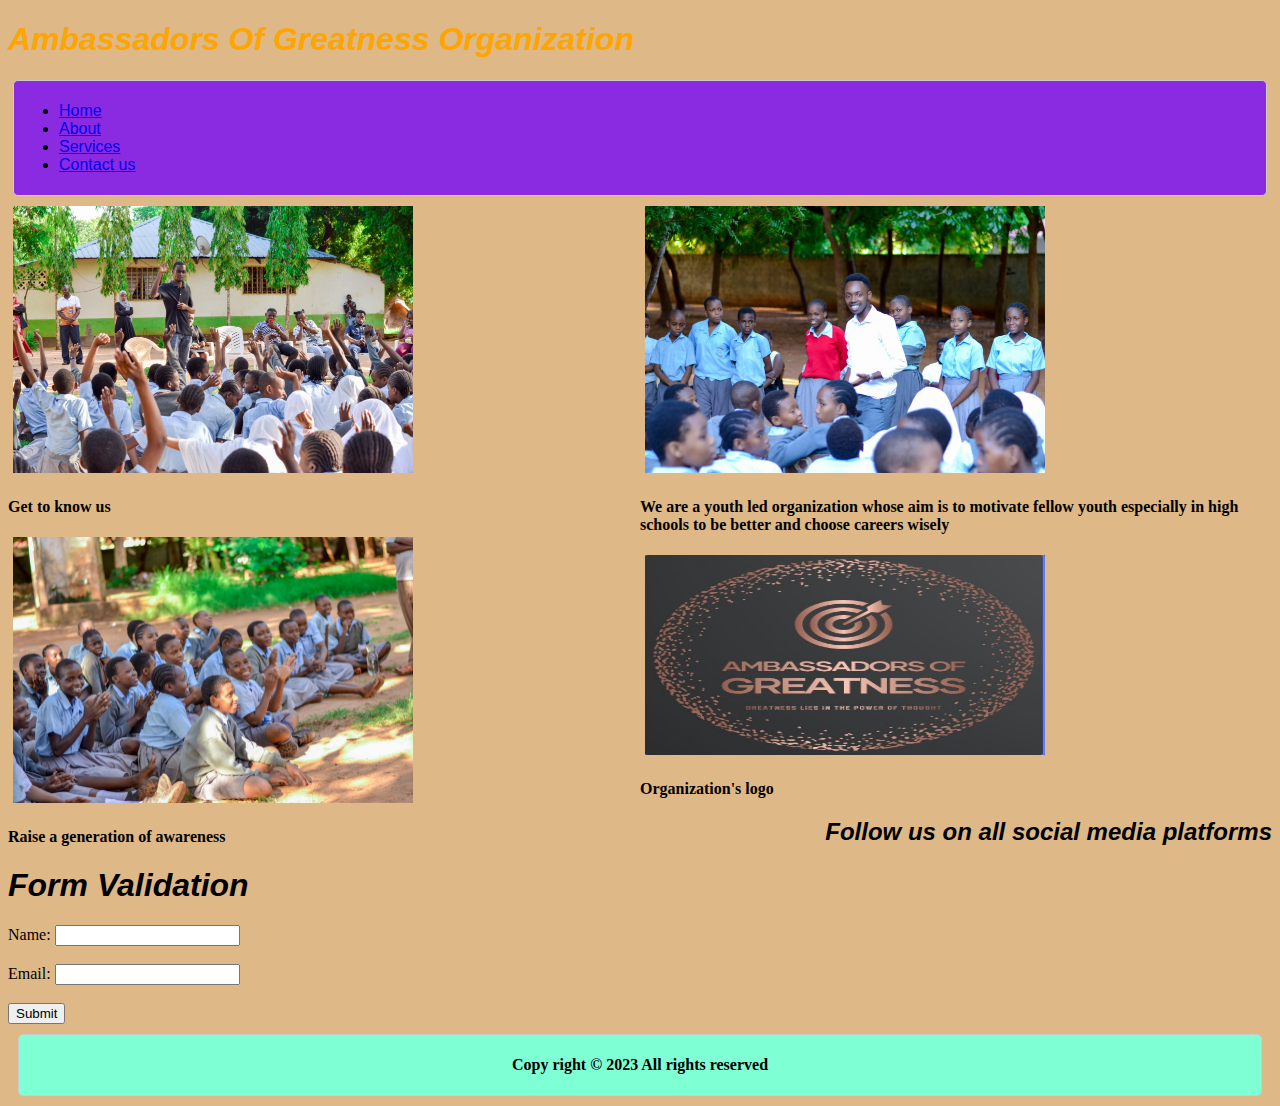
<file: index.html>
<!DOCTYPE html>
<html lang="en">

<head>
    <meta charset="UTF-8">
    <meta name="viewport" content="width=, initial-scale=1.0">
    <title>Ambassadors of greatness organization</title>
    <link rel="stylesheet" href="style.css">
    <script type="text/javascript" src="validation.js"></script>
</head>

<body>
    <div class="container">
        <div class="header">
            <h1 style="color:orange;">
                Ambassadors of Greatness Organization
            </h1>

            <div id="nav">
                <ul>
                    <li><a href="in.html"> Home</a></li>
                    <li> <a href="about.html">About</a></li>
                    <li> <a href="services.html">Services</a></li>
                    <li> <a href="contact.html"> Contact us </a></li>
                </ul>
            </div>
        </div>
        <div class="section">
            <div class="section-left">
                <div class="card">
                    <img src="members.jpeg" alt="our members">
                    <p>Get to know us</p>
                </div>
                <div class="card">
                    <img src="generation.jpeg" alt="generation">
                    <p>Raise a generation of awareness</p>
                </div>
            </div>
            <div class="section-right">
                <div class="card">
                    <img src="org photo.jpeg" alt="organization photo">
                    <p> We are a youth led organization whose aim is to motivate fellow youth especially in high schools
                        to
                        be better and choose careers wisely</p>
                </div>


            </div>
            <div class="card">
                <div class="logo">
                    <img src="logo.jpeg" alt="website logo" width="250px" height="200px">
                    <p>Organization's logo</p>
                </div>

            </div>
            <div class="card">
                <h2>Follow us on all social media platforms</h2>
            </div>
        </div>

        <div class="form validation">
            <h1> Form Validation </h1>

            <form id="myForm" onsubmit="validationForm(event)">
                <label for="name">Name:</label>
                <input type="name" id="name" name="name"><br>
                <span id="nameError" class="error"></span><br>

                <label for="email">Email:</label>
                <input type="type" id="email" name="email"><br>
                <span id="emailError" class="error"></span><br>

                <input type="submit" value="Submit">

            </form>
        </div>

    </div>
    <div class="footer">
        <p> Copy right &copy; 2023 All rights reserved</p>

    </div>
</body>

</html>
</file>
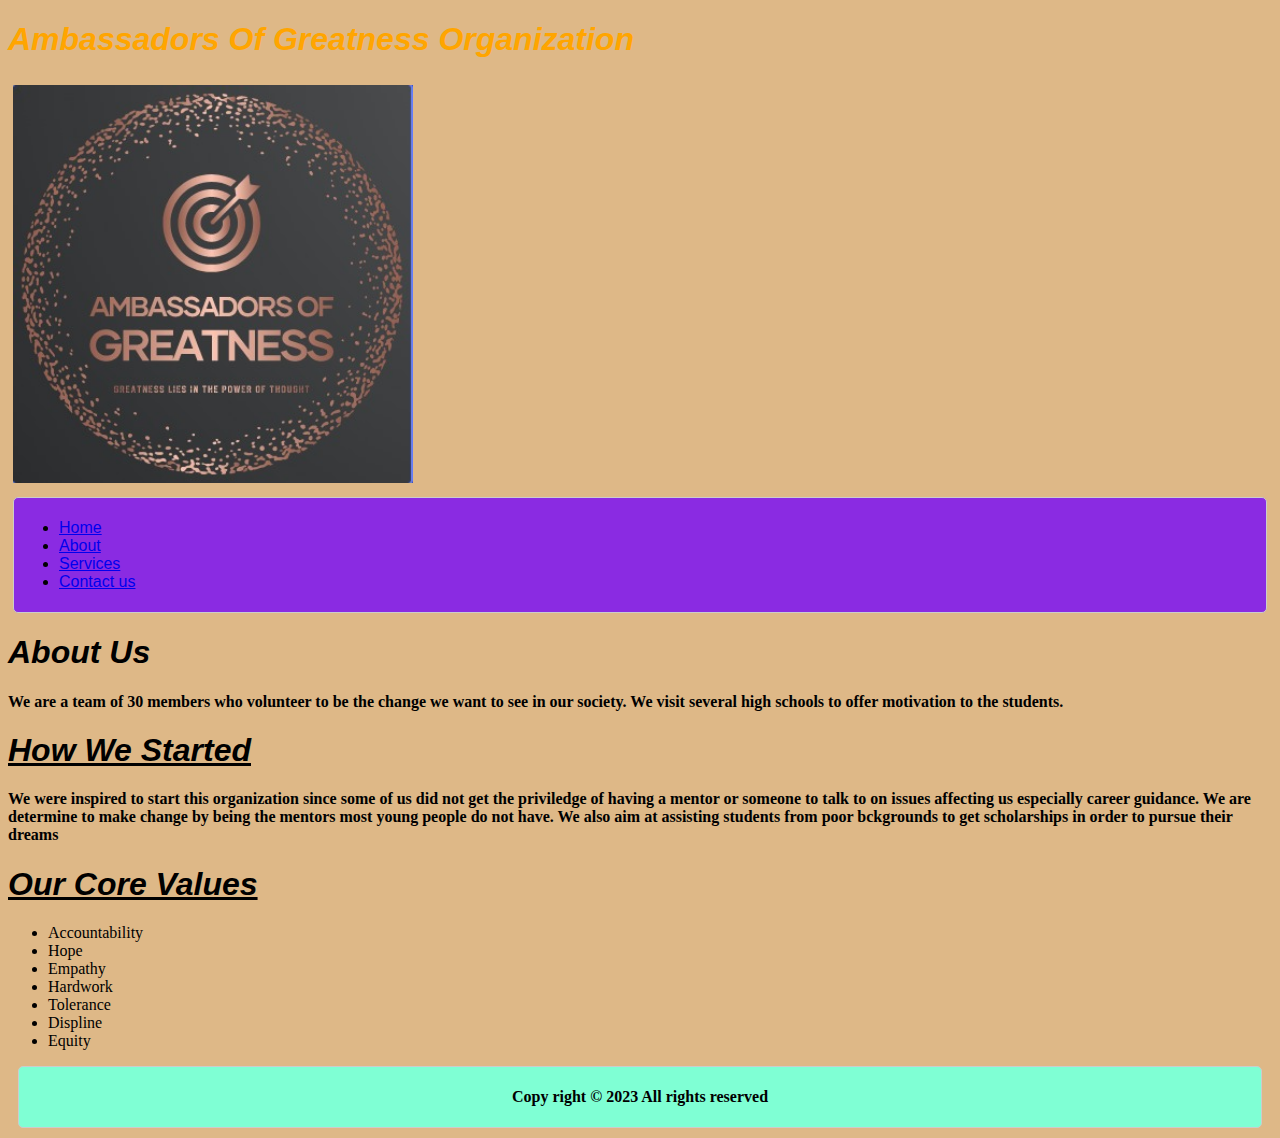
<file: about.html>
<!DOCTYPE html>
<html lang="en">

<head>
    <meta charset="UTF-8">
    <meta name="viewport" content="width=, initial-scale=1.0">
    <title>Ambassadors of greatness organization</title>
    <link rel="stylesheet" href="style.css">
</head>

<body>
    <div class="container">
        <div class="header">
            <h1 style="color:orange;">
                Ambassadors of Greatness Organization
            </h1>
            <div class="logo">
                <img src="logo.jpeg" alt="website logo">
            </div>
            <div id="nav">
                <ul>
                    <li><a href="in.html"> Home</a></li>
                    <li> <a href="about.html">About</a></li>
                    <li> <a href="services.html">Services</a></li>
                    <li> <a href="contact.html"> Contact us </a></li>
                </ul>
            </div>
        </div>
        <div class="section">
            <h1>About Us</h1>
            <p> We are a team of 30 members who volunteer to be the change we want to see in our society. We visit
                several high schools to offer motivation to the students.</p>
            <h1><u>How we started</u></h1>
            <p> We were inspired to start this organization since some of us did not get the priviledge of having a
                mentor or someone to talk to on issues affecting us especially career guidance. We are determine to make
                change by being the mentors most young people do not have. We also aim at assisting students from poor
                bckgrounds to get scholarships in order to pursue their dreams</p>
            <h1><u>Our core values</u></h1>
            <ul>
                <li>Accountability</li>
                <li>Hope</li>
                <li>Empathy</li>
                <li>Hardwork</li>
                <li>Tolerance</li>
                <li>Displine</li>
                <li>Equity</li>
            </ul>
        </div>

    </div>
    <div class="footer">
        <p> Copy right &copy; 2023 All rights reserved</p>

    </div>
</body>

</html>
</file>
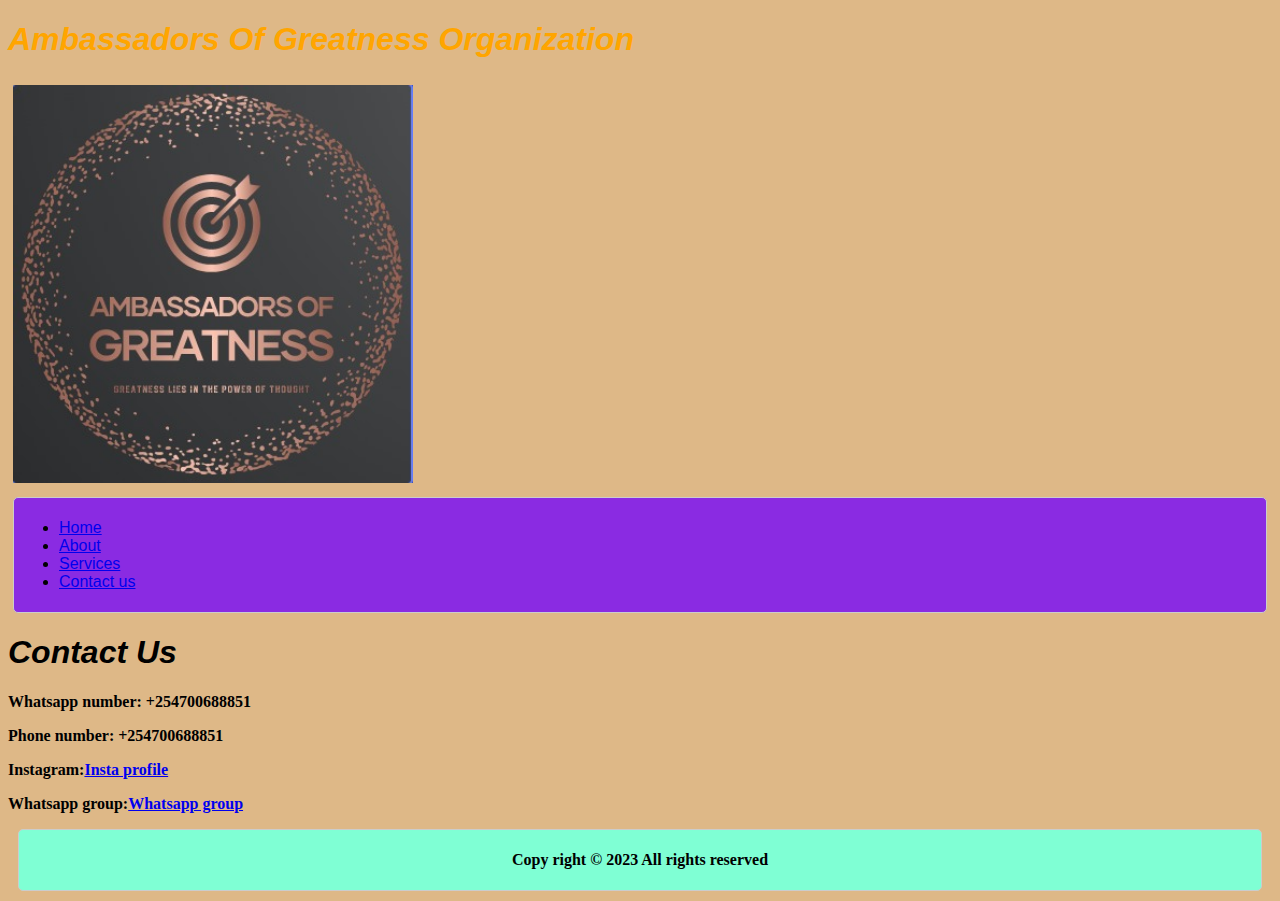
<file: contact.html>
<!DOCTYPE html>
<html lang="en">

<head>
    <meta charset="UTF-8">
    <meta name="viewport" content="width=, initial-scale=1.0">
    <title>Ambassadors of greatness organization</title>
    <link rel="stylesheet" href="style.css">
</head>

<body>
    <div class="container">
        <div class="header">
            <h1 style="color:orange;">
                Ambassadors of Greatness Organization
            </h1>
            <div class="logo">
                <img src="logo.jpeg" alt="website logo">
            </div>
            <div id="nav">
                <ul>
                    <li><a href="in.html"> Home</a></li>
                    <li> <a href="about.html">About</a></li>
                    <li> <a href="services.html">Services</a></li>
                    <li> <a href="contact.html"> Contact us </a></li>
                </ul>
            </div>
        </div>
        <h1>Contact Us</h1>
        <p>Whatsapp number: +254700688851</p>
        <p>Phone number: +254700688851 </p>
        <p>Instagram:<a href="https://instagram.com/ambassadors_of_greatness?igshid=NTc4MTIwNjQ2YQ==">Insta
                profile</a></p>
        <p>Whatsapp group:<a href="https://chat.whatsapp.com/BIXUPncf7ri9jZOT7lQNjK">Whatsapp group</a></p>
    </div>

    </div>
    <div class="footer">
        <p> Copy right &copy; 2023 All rights reserved</p>
    </div>
</body>

</html>
</file>
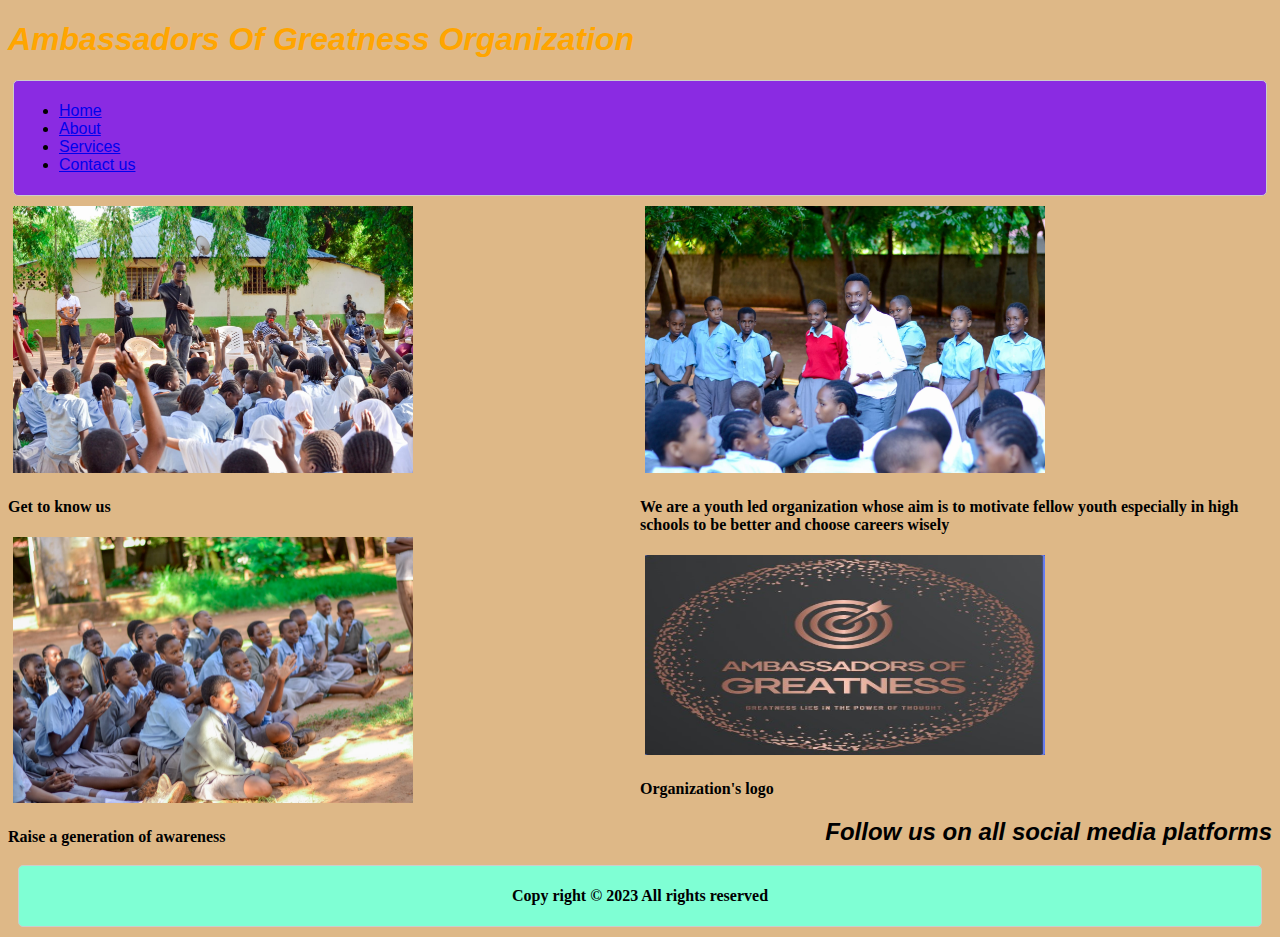
<file: in.html>
<!DOCTYPE html>
<html lang="en">

<head>
    <meta charset="UTF-8">
    <meta name="viewport" content="width=, initial-scale=1.0">
    <title>Ambassadors of greatness organization</title>
    <link rel="stylesheet" href="style.css">
</head>

<body>
    <div class="container">
        <div class="header">
            <h1 style="color:orange;">
                Ambassadors of Greatness Organization
            </h1>

            <div id="nav">
                <ul>
                    <li><a href="in.html"> Home</a></li>
                    <li> <a href="about.html">About</a></li>
                    <li> <a href="services.html">Services</a></li>
                    <li> <a href="contact.html"> Contact us </a></li>
                </ul>
            </div>
        </div>
        <div class="section">
            <div class="section-left">
                <div class="card">
                    <img src="members.jpeg" alt="our members">
                    <p>Get to know us</p>
                </div>
                <div class="card">
                    <img src="generation.jpeg" alt="generation">
                    <p>Raise a generation of awareness</p>
                </div>
            </div>
            <div class="section-right">
                <div class="card">
                    <img src="org photo.jpeg" alt="organization photo">
                    <p> We are a youth led organization whose aim is to motivate fellow youth especially in high schools
                        to
                        be better and choose careers wisely</p>
                </div>


            </div>
            <div class="card">
                <div class="logo">
                    <img src="logo.jpeg" alt="website logo" width="250px" height="200px">
                    <p>Organization's logo</p>
                </div>

            </div>
            <div class="card">
                <h2>Follow us on all social media platforms</h2>
            </div>
        </div>

    </div>
    <div class="footer">
        <p> Copy right &copy; 2023 All rights reserved</p>

    </div>
</body>

</html>
</file>
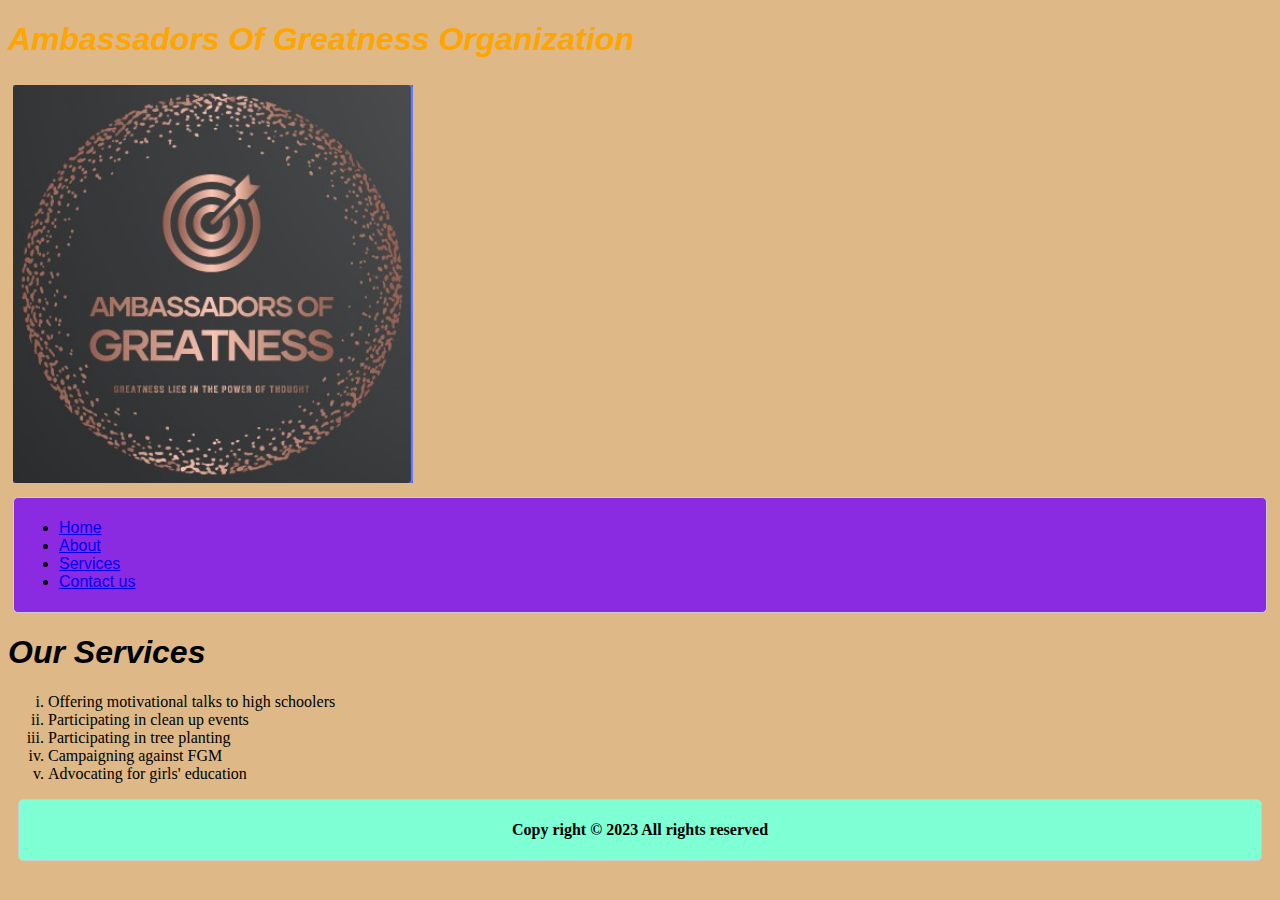
<file: services.html>
<!DOCTYPE html>
<html lang="en">

<head>
    <meta charset="UTF-8">
    <meta name="viewport" content="width=, initial-scale=1.0">
    <title>Ambassadors of greatness organization</title>
    <link rel="stylesheet" href="style.css">
</head>

<body>
    <div class="container">
        <div class="header">
            <h1 style="color:orange;">
                Ambassadors of Greatness Organization
            </h1>
            <div class="logo">
                <img src="logo.jpeg" alt="website logo">
            </div>
            <div id="nav">
                <ul>
                    <li><a href="in.html"> Home</a></li>
                    <li> <a href="about.html">About</a></li>
                    <li> <a href="services.html">Services</a></li>
                    <li> <a href="contact.html"> Contact us </a></li>
                </ul>
            </div>
        </div>
        <div class="section">

            <h1>Our Services</h1>
            <ol type="i">
                <li>Offering motivational talks to high schoolers</li>
                <li>Participating in clean up events</li>
                <li>Participating in tree planting</li>
                <li>Campaigning against FGM</li>
                <li>Advocating for girls' education</li>
            </ol>
        </div>

    </div>
    <div class="footer">
        <p> Copy right &copy; 2023 All rights reserved</p>

    </div>
</body>

</html>
</file>
<file: style.css>
.nav li {
    list-style-type: none;
    display: inline-block;
    padding: 5px;
    margin: 3px;
}

body {
    background-color: burlywood;
}

.error {
    color: red;
}

#nav {
    background-color: blueviolet;
    border: 1px solid #ccc;
    border-radius: 5px;
    padding: 5px;
    margin: 5px;
    font-family: 'Gill Sans', 'Gill Sans MT', Calibri, 'Trebuchet MS', sans-serif;
}

#nav a:hover {
    background-color: #ddd;
    color: black;
}

.section-left {
    float: left;
    width: 50%;
}

.section-right {
    float: right;
    width: 50%;
}

p {
    font-weight: 700;
    font-style: inherit;

}

img {
    padding: 5px;
    width: 400px;
}

h1 {
    text-transform: capitalize;
    font-style: italic;
    font-family: Verdana, Geneva, Tahoma, sans-serif;
    font-stretch: semi-expanded;
}

h2 {
    font-style: oblique;
    font-family: 'Lucida Sans', 'Lucida Sans Regular', 'Lucida Grande', 'Lucida Sans Unicode', Geneva, Verdana, sans-serif;
    text-align: end;
    text-decoration: double;
}

.footer {
    background-color: aquamarine;
    border: 1px solid #ccc;
    border-radius: 5px;
    padding: 5px;
    margin: 10px;
    text-align: center;
}
</file>
